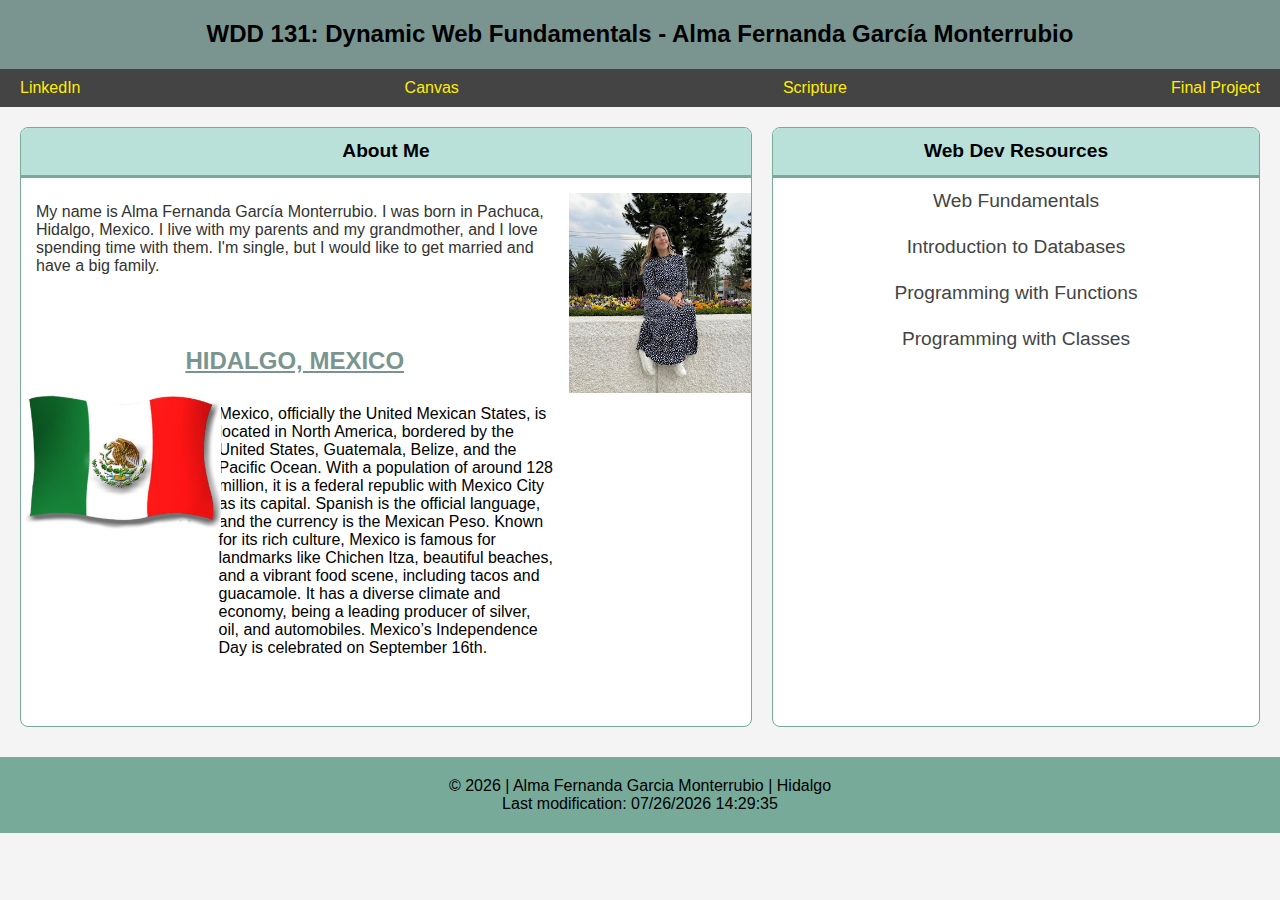
<file: index.html>
<!DOCTYPE html>
<html lang="en">
<head>
    <meta charset="UTF-8">
    <meta name="viewport" content="width=device-width, initial-scale=1.0">
    <meta name="description" content="This is my personal webpage where I share resources and information about my work, studies, and personal interests.">
    <link rel="stylesheet" href="styles/base.css">
    <title>WDD 131: Dynamic Web Fundamentals</title>
</head>
<body>
    <header>
        <div class="header-content">
            <h1>WDD 131: Dynamic Web Fundamentals - Alma Fernanda García Monterrubio</h1>
        </div>
    </header>

    <nav>
        <ul class="nav-links">
            <li><a href="https://www.linkedin.com/in/fernanda-garcia-b98504315/">LinkedIn</a></li>
            <li><a href="https://byupw.instructure.com/">Canvas</a></li>
            <li><a href="https://www.churchofjesuschrist.org/study/scriptures/bofm/ether/12?lang=eng&id=p27#p27">Scripture</a></li>
            <li><a href="#">Final Project</a></li>
        </ul> 
    </nav>

    <section>
        <div class="tables-container">
            <!-- About Me Table -->
            <div id="about-me">
                <h2 class="title" colspan="2">About Me</h2>
                <p id="info">My name is Alma Fernanda García Monterrubio. I was born in Pachuca, Hidalgo, Mexico. I live with my parents and my grandmother, and I love spending time with them. I'm single, but I would like to get married and have a big family.</p>
                <h2 id="place">HIDALGO, MEXICO</h2>
                <p id="mexico">Mexico, officially the United Mexican States, is located in North America, bordered by the United States, Guatemala, Belize, and the Pacific Ocean. With a population of around 128 million, it is a federal republic with Mexico City as its capital. Spanish is the official language, and the currency is the Mexican Peso. Known for its rich culture, Mexico is famous for landmarks like Chichen Itza, beautiful beaches, and a vibrant food scene, including tacos and guacamole. It has a diverse climate and economy, being a leading producer of silver, oil, and automobiles. Mexico’s Independence Day is celebrated on September 16th.</p>
                <img id="mexico-photo" src="images/25a5075fc0b9c97150c4c00bf5a609ed.jpg" alt="Another image">
                <img id="me-photo" src="images/self.jpg" alt="Me">
            </div>
            <!-- Web Dev Resources Table -->
            
            
            <div id="web-dev">
                <h2 class="title">Web Dev Resources</h2>
                <ul class="ul-resources">
                    <li><a href="https://byupw.instructure.com/courses/3260">Web Fundamentals</a></li>
                    <li><a href="https://byupw.instructure.com/courses/3262">Introduction to Databases</a></li>
                    <li><a href="https://byupw.instructure.com/courses/2443">Programming with Functions</a></li>
                    <li><a href="https://byupw.instructure.com/courses/7086">Programming with Classes </a></li>


                </ul>
            </div>
        </div>
    </section>

    <footer>
        <p>&copy; <span id="currentyear"></span> | Alma Fernanda Garcia Monterrubio | Hidalgo</p>
        <p id="lastModified"></p>
    </footer>
    
    <script src="scripts/getdates.js" defer></script>
    
</body>
</html>
</file>
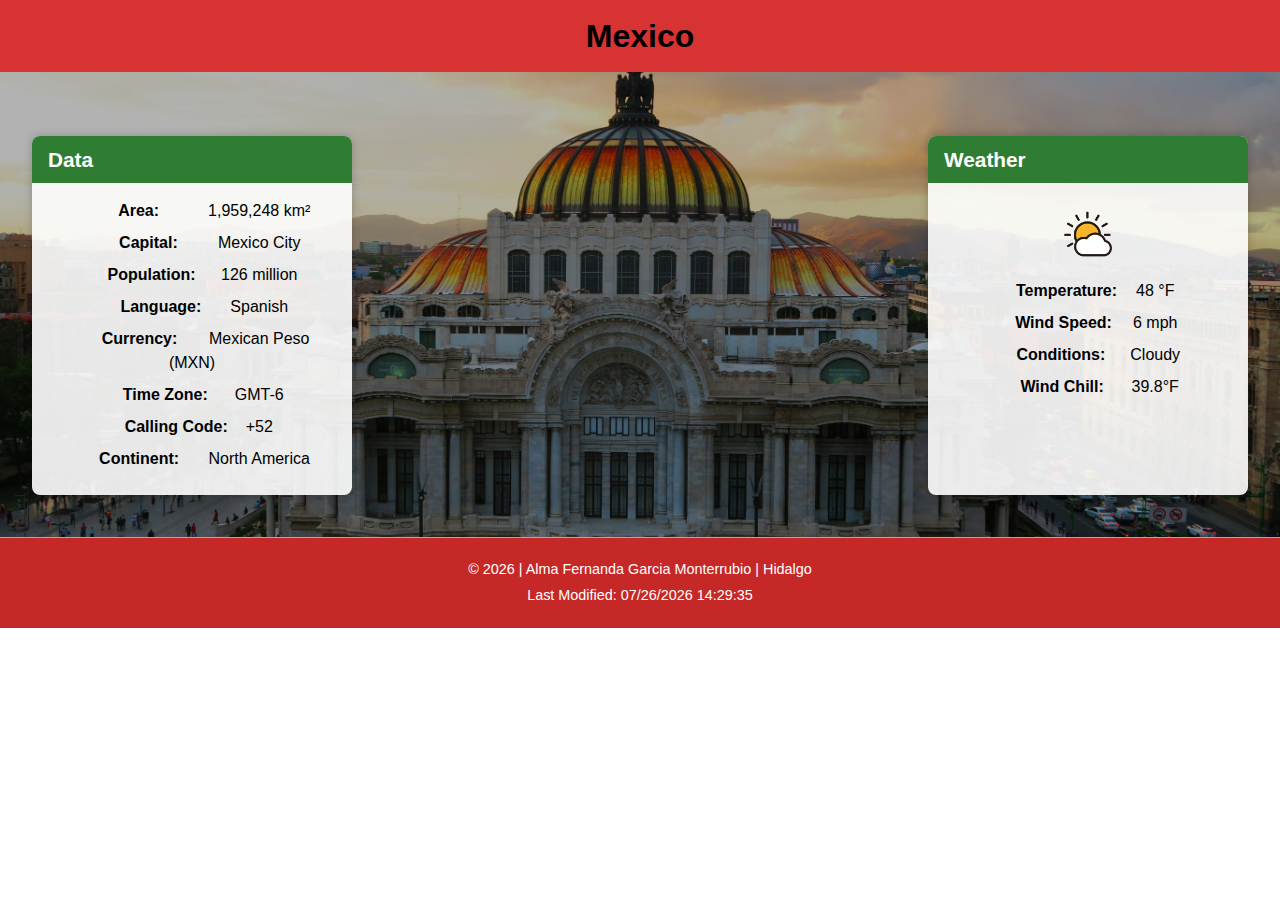
<file: place.html>
<!DOCTYPE html>
<html lang="en">
<head>
  <meta charset="UTF-8">
  <meta name="viewport" content="width=device-width, initial-scale=1.0">
  <meta name="description" content="Discover Mexico with details and weather info.">
  <meta name="author" content="Alma Fernanda Garcia Monterrubio">
  <title>Mexico</title>
  <link rel="stylesheet" href="styles/base.css">
  <link rel="stylesheet" href="styles/place.css" media="(min-width: 10px)">
  <link rel="stylesheet" href="styles/place-large.css" media="(min-width: 900px)">
  <script src="scripts/place.js" defer></script>
</head>
<body>
  <header>
    <h1>Mexico</h1>
  </header>

  <main>
    <section class="hero">
      <picture>
        <img src="images/mexico-piramides.jpg" alt="Landscape of Mexico">
      </picture>
    </section>

    <section class="data">
      <h2>Data</h2>
      <p><strong>Area:</strong> <span> 1,959,248 km²</span></p>
      <p><strong>Capital:</strong> <span>Mexico City</span></p>
      <p><strong>Population:</strong> <span>126 million</span></p>
      <p><strong>Language:</strong> <span>Spanish</span></p>
      <p><strong>Currency:</strong> <span>Mexican Peso (MXN)</span></p>
      <p><strong>Time Zone:</strong> <span>GMT-6</span></p>
      <p><strong>Calling Code:</strong> <span>+52</span></p>

      <p><strong>Continent:</strong> <span>North America</span></p>
    </section>

   <section class="weather">
  <h2>Weather</h2>
  <img src="images/weather_cloud.png" alt="Cloudy icon" class="weather-icon">
  <p><strong>Temperature:</strong> <span id="temperature">48</span> °F</p>
  <p><strong>Wind Speed:</strong> <span id="windSpeed">6</span> mph</p>
  <p><strong>Conditions:</strong> <span>Cloudy</span></p>
  <p><strong>Wind Chill:</strong> <span id="windChill"></span></p>
</section>

  </main>

  <footer>
    <p>&copy; <span id="currentYear"></span> | Alma Fernanda Garcia Monterrubio | Hidalgo</p>
    <p>Last Modified: <span id="lastModified"></span></p>
  </footer>

</body>
</html>
</file>
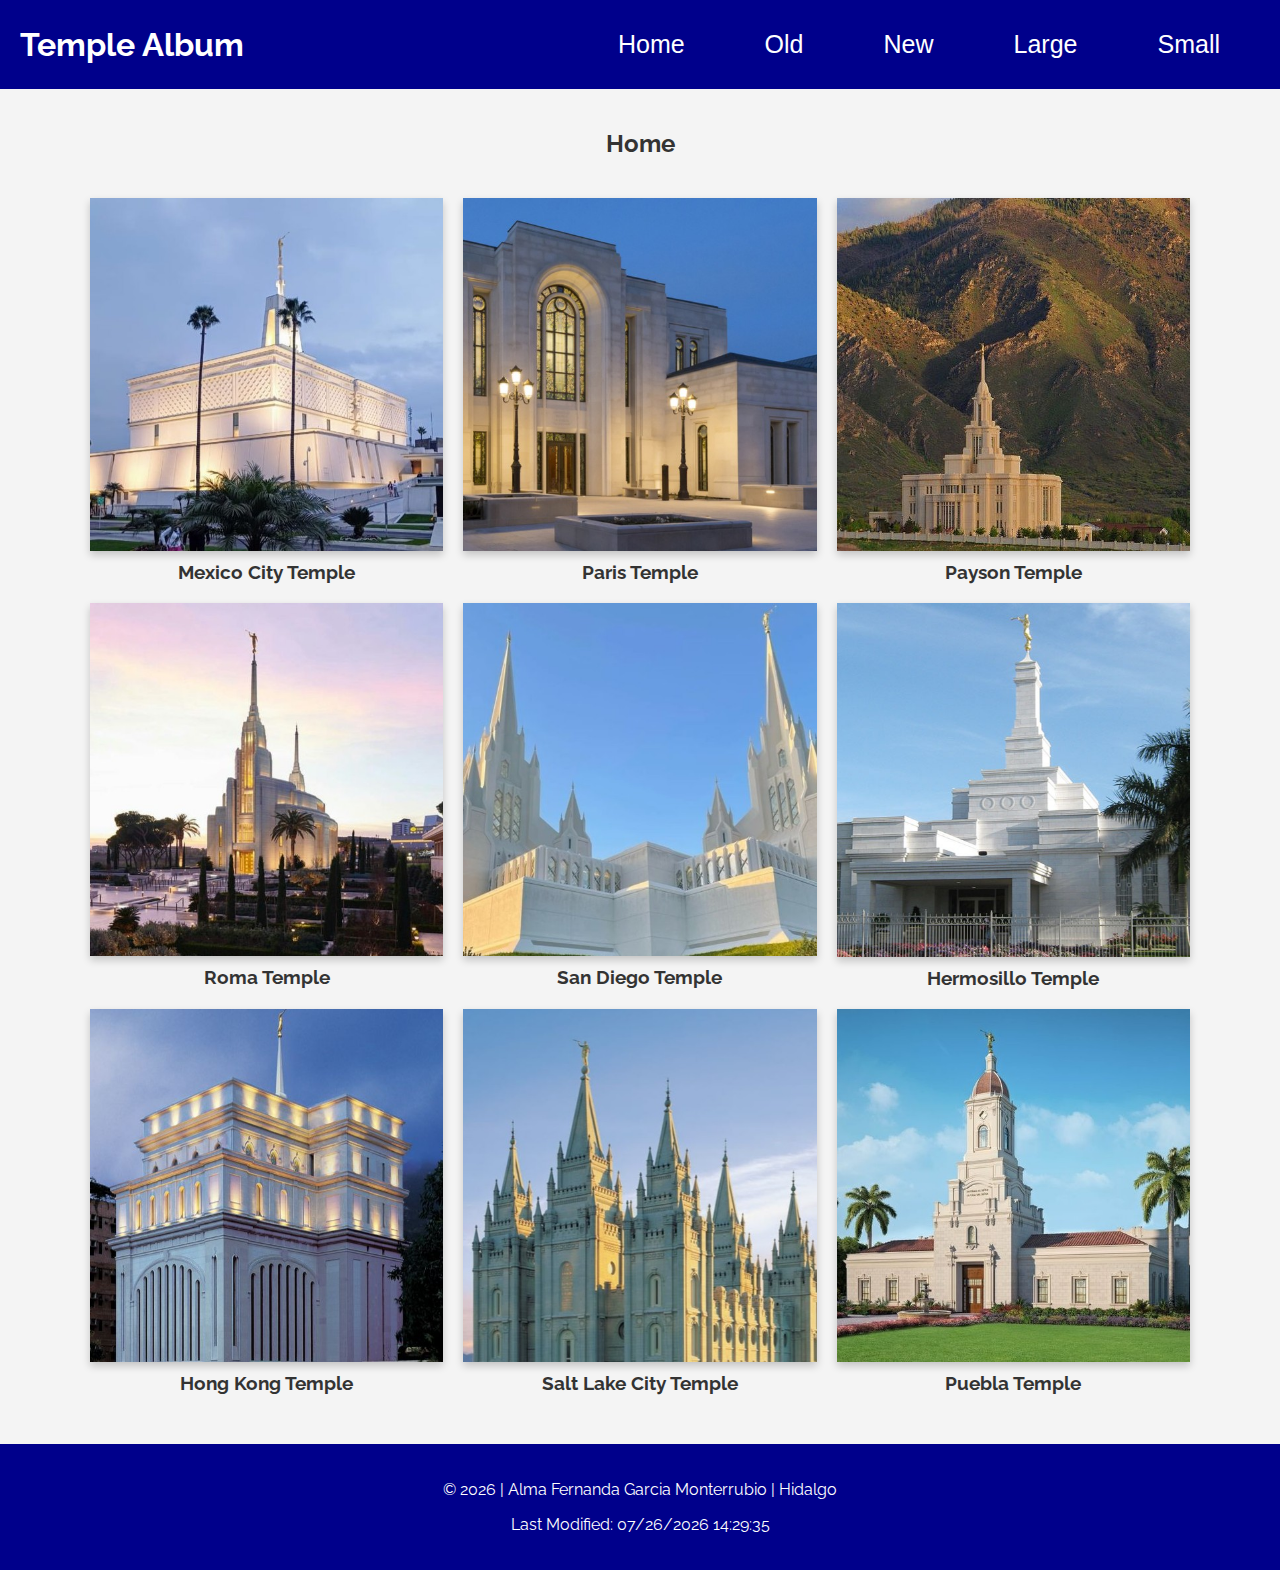
<file: temples.html>
<!DOCTYPE html>
<html lang="en-US">
<head>
    <meta charset="utf-8">
    <meta name="viewport" content="width=device-width, initial-scale=1">
    <meta name="description" content="A webpage showcasing various temples and their location.">
    <meta name="author" content="Alma Fernanda Garcia Monterrubio">
    <title>Temple Album</title>
    <link rel="stylesheet" href="styles/temples.css" media="all">
    <link rel="stylesheet" href="styles/temples-large.css" media="all">
    <link href="https://fonts.googleapis.com/css2?family=Raleway:wght@400;700&display=swap" rel="stylesheet">

    
</head>
<body>
    <header>
        <h1 class="title">Temple Album</h1>
        <nav>
            <div id="hamburger-icon" class="hamburger">&#9776;</div>
            <ul id="nav-list">
                <li><button>Home</button></li>
                <li><button>Old</button></li>
                <li><button>New</button></li>
                <li><button>Large</button></li>
                <li><button>Small</button></li>
            </ul>
        </nav>
    </header>
    
   <main>
    <h2>Home</h2>
    <div id="temple-images">

        <figure>
        <img id="mexico-city" src="images/cd.mexico mexico.jpg" alt="mexico city temple">
        <figcaption>Mexico City Temple</figcaption>
        </figure>

        <figure>
        <img id="paris" src="images/paris france.jpg" alt="paris temple ">
        <figcaption>Paris Temple</figcaption>
        </figure>

        <figure>
        <img id="payson" src="images/payson utah.jpg" alt="payson temple">
        <figcaption>Payson Temple</figcaption>
        </figure>

        <figure>
        <img id="roma" src="images/roma italia.jpg" alt="roma temple">
        <figcaption>Roma Temple</figcaption>
        </figure>

        <figure>
        <img id="san-diego" src="images/san diego cliformia.jpg" alt="san diego temple">
        <figcaption>San Diego Temple</figcaption>
        </figure>

        <figure>
        <img id="hermosillo" src="images/hermosillo sonora.jpg" alt="hermosillo temple">
        <figcaption>Hermosillo Temple</figcaption>
        </figure>

        <figure>
        <img id="hong-kong" src="images/hong kong china.jpg" alt="hong kong temple">
        <figcaption>Hong Kong Temple</figcaption>
        </figure>

        <figure>
        <img id="salt-lake" src="images/salt lake city utah.jpg" alt="salt lake city temple">
        <figcaption>Salt Lake City Temple</figcaption>
        </figure>

        <figure>
        <img id="puebla" src="images/puebla mexico.jpg" alt="puebla temple">
        <figcaption>Puebla Temple</figcaption>
        </figure>
    </div>
    

   </main> 

   
    <footer>
        <p>&copy; <span id="currentyear"></span> | Alma Fernanda Garcia Monterrubio | Hidalgo</p>
        <p id="lastModified"></p>
        <script src="scripts/getdates.js" defer></script>
    </footer>

    <script src="scripts/temples.js" defer></script>

</body>
</html>
</file>
<file: styles/base.css>
/* General Styles */
* {
    margin: 0;
    padding: 0;
    box-sizing: border-box;
}

body {
    font-family: Arial, sans-serif;
    background-color: #f4f4f4;
}
h2{
    color: #7A958F;
    margin-top: 10px;
}
header, footer {
    background-color: #447F6D; 
    color: black;
    text-align: center;
    padding: 20px 0;
}

/* Header Styles */
header {
    background-color: #7A958F;
    color: black;
    text-align: center;
    padding: 20px 0;
}

.header-content h1 {
    font-size: 1.5rem;
    margin: 0;
    line-height: 1.2;
}
/*IT IS OKY, DO NOT CHANGE*/


/* Navigation Styles */
nav {
    background-color: #444;
    padding: 10px 0;
}

nav .nav-links {
    list-style: none;
    display: flex;
    justify-content: space-between; 
    align-items: center; 
    padding: 0 20px;
}

nav .nav-links li {
    margin: 0;
}

nav .nav-links a {
    text-decoration: none;
    color: #FFEE00; 
}

nav .nav-links a:hover {
    color: #FFD700; 
}



.tables-container {
    display: flex;
    justify-content: space-between;
    gap: 20px;
    width: 100%;
    padding: 20px;
}

.section-table {
    border-collapse: collapse;
    background: #f8f8f8;
    box-shadow: 0px 4px 8px rgba(0, 0, 0, 0.1);
    border-radius: 8px;
    overflow: hidden;
}

#about-me {
    width: 60%; 
    border-collapse: collapse;
    border-radius: 8px;
    overflow: hidden;
    display: grid;
    grid-template-columns: 1fr 2fr 1fr;
    grid-template-rows: 1fr 3fr 1fr 7fr ;
    background-color: white;
    height: 600px;
    border: .5px solid #77AA99;
    
}
.title{
    grid-column: 1/4;
    grid-row: 1/2;
    background: #BAE0DA;
    color: black;
    text-align: center;
    padding: 12px;
    font-size: 1.2em;
    margin-top: 0px;
    height: 50px;
    border-bottom: 3px solid #77AA99;
    
}
#info {
    grid-column: 1/3;
    grid-row: 2/3;
    margin-top: 10px;
    padding: 15px;
    color: #333; 
}

#place{
    grid-column: 1/3;
    grid-row: 3/4;
    padding: 15px;
    text-align: center;
    text-decoration: underline;

}
#mexico{
    grid-column: 2/3;
    grid-row: 4/5;
    padding: 15px;
}
#mexico-photo{
    grid-column: 1/2;
    grid-row: 4/5;
    max-width: 200px;
    min-width: 180px;
    
}
#me-photo{
    grid-column: 3/4;
    grid-row: 2/5;
    margin-top: 15px;
    max-width: 200px;
    min-width: 180px;
    
    
}

.web-dev-resources-table {
    width: 40%; 
    border-collapse: collapse;

}

/* Títulos de las tablas */
#web-dev {
    background-color: white;
    overflow: hidden;
    text-align: center;
    border-radius: 8px;
    width: 40%; 
    height: 600px;
    margin-bottom: 10px;
    border: .5px solid #77AA99;

}
.ul-resources li a {
    display: inline-block;    
    padding: 12px 20px;       
    font-size: 1.2rem;        
    text-decoration: none;    
    color: #444;              
}

.ul-resources li a:hover {
    color: #BAE0DA;           
    background-color: #444;   
}

.about-text{
padding: 20px;
}



.location {
    text-align: center;
    font-weight: bold;
    font-size: 1.2em;
    padding: 10px;
}
footer{
    background-color: #77AA99;
}
</file>
<file: styles/place.css>
* {
  box-sizing: border-box;
  margin: 0;
  padding: 0;
}

body {
  font-family: Arial, sans-serif;
  line-height: 1.5;
  padding: 0;
  margin: 0;
  background-color: #ffffff;
}

header {
  text-align: center;
  background-color: #d83333;
  padding: 10px;
  border: 2px solid #d83333;
}

.hero picture,
.hero img {
  width: 100%;
  height: auto;
  display: block;
  max-width: 900px; 
  margin: 0 auto;  
}

.main-image {
  text-align: center;
  margin-bottom: 20px;
}

.main-image img {
  width: 25%;
  max-width: 100px;
  height: auto;
  border: 2px solid #ccc;
}

section {
  background-color: transparent; /* quitar fondo blanco */
  border: none; /* quitar bordes */
  padding: 10px 0; /* menos espacio vertical */
  margin-bottom: 10px;
}

/* Centrar contenido de las secciones Data y Weather */
.data,
.weather {
  text-align: center;
}

.data p,
.weather p {
  justify-content: center;
  text-align: center;
}

/* Corrigiendo conflicto de estilos flex que no se usa en .data-grid y .weather-content */
.data-grid p,
.weather-content p {
  /* Si no usas display flex aquí, mejor quitar para evitar conflictos */
  /* display: flex; */
  /* justify-content: space-between; */
  padding: 4px 0;
}

.weather-content {
  text-align: center;
}

.weather h2 {
  text-align: center;
  font-size: 1.5em;
  margin-bottom: 0.2em;
}

.weather .weather-icon {
  display: block;
  margin: 0 auto 10px auto;
  width: 70px;
  height: auto;
}

/* Esta regla parece no usarse ahora, ya que quitamos imagen dentro de h2, la comento */
/*
.weather h2 .weather-icon {
  width: 30px;
  height: auto;
}
*/

footer {
  text-align: center;
  font-size: 0.9em;
  color: #555;
  border-top: 1px solid #aaa;
  padding-top: 10px;
}

/* --- RESPONSIVE PARA PANTALLAS PEQUEÑAS --- */
@media screen and (max-width: 600px) {

  body {
    font-size: 1em;
  }

  header,
  footer,
  section {
    padding: 10px;
  }

  .hero picture,
  .hero img {
    width: 100%;
    height: auto;
    max-width: 100%;
  }

  .weather h2 {
    font-size: 1.2em;
  }

  .weather .weather-icon {
    width: 50px; /* más pequeño en móvil */
  }

  .data p,
  .weather p {
    /* Evita flex para textos centrados en móvil */
    display: block;
    text-align: center;
    margin: 5px 0;
    justify-content: normal;
  }
}
</file>
<file: styles/place-large.css>
main {
  flex-grow: 1;
  background-image: url("../images/bellas artes.jpg");
  background-size: cover;
  background-position: center;
  background-repeat: no-repeat;
  position: relative;
  z-index: 1;
  padding: 2rem;
  display: flex;
  justify-content: space-between;
  gap: 2rem;
}


/* Imagen grande de fondo */
.hero {
  position: absolute;
  top: 0;
  left: 0;
  width: 100%;
  height: 100%; /* o usa height: 100% de main más padding si se necesita */
  z-index: -1;
}


.hero::before {
  content: "";
  position: absolute;
  top: 0;
  left: 0;
  width: 100%;
  height: 100%;
  background-image: url("../images/bellas artes.jpg");
  background-size: cover;
  background-position: center;
  background-repeat: no-repeat;
  filter: brightness(0.7);
}

/* Data & Weather */
.data, .weather {
  background-color: rgba(255, 255, 255, 0.9);
  padding: 1rem 1.5rem;
  border-radius: 8px;
  width: 320px;
  box-shadow: 0 0 10px rgba(0, 0, 0, 0.2);
}

.data {
  margin-top: 2rem;
}

.weather {
  margin-top: 2rem;
}

/* Títulos tipo banner verde */
.data h2, .weather h2 {
  background-color: #2e7d32; /* verde oscuro */
  color: white;
  padding: 0.5rem 1rem;
  margin: -1rem -1.5rem 1rem -1.5rem;
  border-top-left-radius: 8px;
  border-top-right-radius: 8px;
  font-size: 1.3rem;
  display: flex;
  justify-content: space-between;
  align-items: center;
}

/* Ícono del clima dentro del título */
.weather h2 img {
  width: 24px;
  height: 24px;
}


/* Texto y espaciado */
.data p, .weather p {
  margin: 0.5rem 0;
}

.hero picture img {
  display: none;
}

.data strong, .weather strong {
  display: inline-block;
  width: 130px;
}

/* Footer */
footer {
  background-color: #c62828; /* rojo oscuro */
  color: white;
  text-align: center;
  padding: 1rem;
  margin-top: 0;
}

footer p {
  margin: 0.3rem;
}
</file>
<file: styles/temples.css>
header {
    background-color: darkblue;
    color: white;
    padding: 20px;
    display: flex;
    justify-content: space-between;
    align-items: center;
    position: relative;
}

h1.title {
    margin: 0;
}

nav {
    display: flex;
    align-items: center;
}

#hamburger-icon {
    display: none; 
    font-size: 30px;
    cursor: pointer;
}

#nav-list {
    display: flex; 
    list-style-type: none;
    padding: 0;
    margin: 0;
}

nav ul li {
    margin: 0 15px;
}

nav ul li button {
    background-color: darkblue;
    color: white;
    border: none;
    padding: 10px 15px;
    cursor: pointer;
    font-size: 20px;
}

nav ul li button:hover {
    background-color: #575757;
}


@media screen and (max-width: 768px) {
    #nav-list {
        display: none; 
        flex-direction: column;
        position: absolute;
        top: 60px;
        right: 0;
        background-color: darkblue;
        width: 100%;
        text-align: center;
        padding: 10px 0;
    }

    #hamburger-icon {
        display: block; 
    }

    #nav-list.open {
        display: flex;
    }
    nav ul li {
        margin: 10px 0;
    }
}
</file>
<file: styles/temples-large.css>
/* temples-large.css */


body {
    font-family: 'Raleway', sans-serif;
    margin: 0;
    padding: 0;
    background-color: #f4f4f4;
    color: #333;
}

header {
    background-color: darkblue;
    color: white;
    padding: 20px;
    display: flex;
    justify-content: space-between;
    align-items: center;
}

h1.title {
    margin: 0;
}

nav {
    display: flex;
    justify-content: flex-end;
}

nav ul {
    list-style-type: none;
    padding: 0;
    display: flex;
}

nav ul li {
    margin: 0 25px;
}

nav ul li button {
    background-color: darkblue;
    color: white;
    border: none;
    padding: 10px 15px;
    cursor: pointer;
    font-size: 25px;
}

nav ul li button:hover {
    background-color: #575757;
}

/* Main Content Styles */
main {
    padding: 20px;
    text-align: center;
}

#temple-images {
    display: grid;
    grid-template-columns: repeat(3, 1fr); /* Default 3 columns for large screens */
    grid-template-rows: auto;
    gap: 20px;
    margin: 50px;
    margin-top: 10px;
    margin-bottom: 10px;
    padding: 20px;
}

figure {
    margin: 0;
    display: flex;
    flex-direction: column;
    align-items: center;
}

img {
    width: 100%;
    box-shadow: 0 4px 8px rgba(0, 0, 0, 0.2);
    max-width: 100%;
}

figcaption {
    margin-top: 10px;
    font-weight: bold;
    font-size: 1.2em;
}

footer {
    background-color: darkblue;
    color: white;
    text-align: center;
    padding: 20px 0;
}

/* Responsive Design for Medium screens (tablet) and smaller devices */
@media (max-width: 1024px) {
    /* Adjust grid layout for medium screens (tablet) */
    #temple-images {
        grid-template-columns: repeat(2, 1fr); /* 2 columns for medium screens */
    }
}

/* Responsive Design for small screens (mobile) */
@media (max-width: 768px) {
    /* Adjust grid layout for small screens (mobile) */
    #temple-images {
        grid-template-columns: 1fr; /* 1 column for mobile */
    }
}

/* Large screen styles (temples-large.css) - For desktop and large screens */
@media (min-width: 1025px) {
    /* For large screens, we show 3 columns */
    #temple-images {
        grid-template-columns: repeat(3, 1fr);
    }
}
</file>
